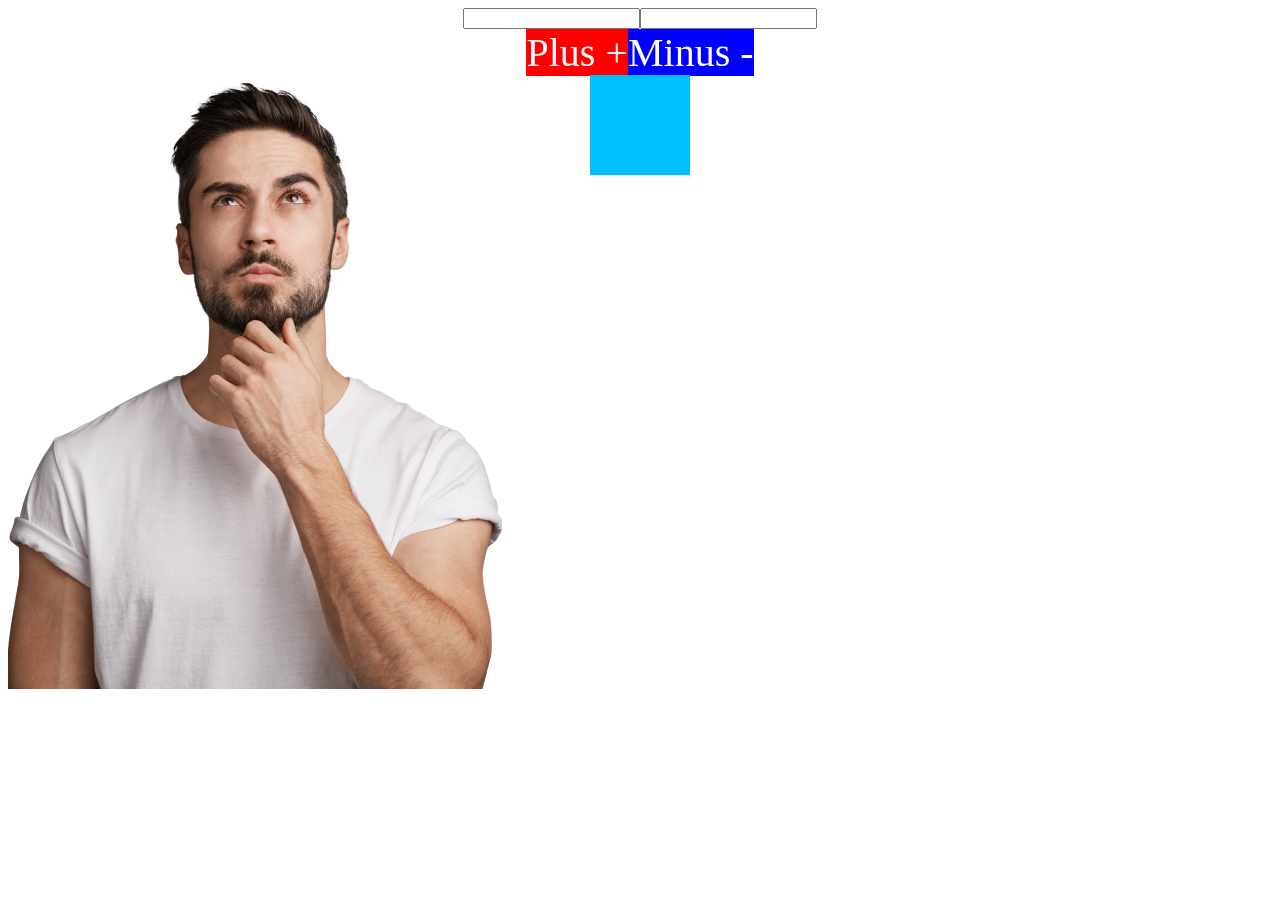
<file: forTraining/index.html>
<html lang="en">
<head>
    <meta charset="UTF-8">
    <meta name="viewport" content="width=device-width, initial-scale=1">
    <title>Document</title>
    <link rel="stylesheet" href="main.css">
    
</head>
<body>
<div class="input">
    <input class="input1" type="number">
    <input class="input2" type="number">
</div>
<div class="theAnswer">
    <div class="plus">Plus +</div>
    <div class="minus">Minus -</div>

    <div class="image">
        <div></div>
    </div>
</div>
<img class="mainPhoto" src="mainPhoto.png" alt="">
<script src="main.js"></script>

</body>
</html>
</file>
<file: forTraining/main.css>
html{
    scroll-behavior: smooth;
}
/*.mainPhoto{*/
/*    transition: transform 0.2s ease-out; !*делает плавность движнию*!*/
/*    will-change: transform;*/
/*}*/




.input{
    display: flex;
    justify-content:center;
}

.theAnswer{
    display: flex;
    justify-content: center;
    font-size: 40px;

}
.minus{
    color: white;
    background-color: blue;
    cursor: pointer;
}
.plus{
    cursor: pointer;
    color: white;
    background-color: red;
}
.image{
    margin-top: 46px;
    position: absolute;
    width: 100px;
    height: 100px;
    display: flex;
    align-items: center;
    justify-content: center;
    background-color: deepskyblue;
}
</file>
